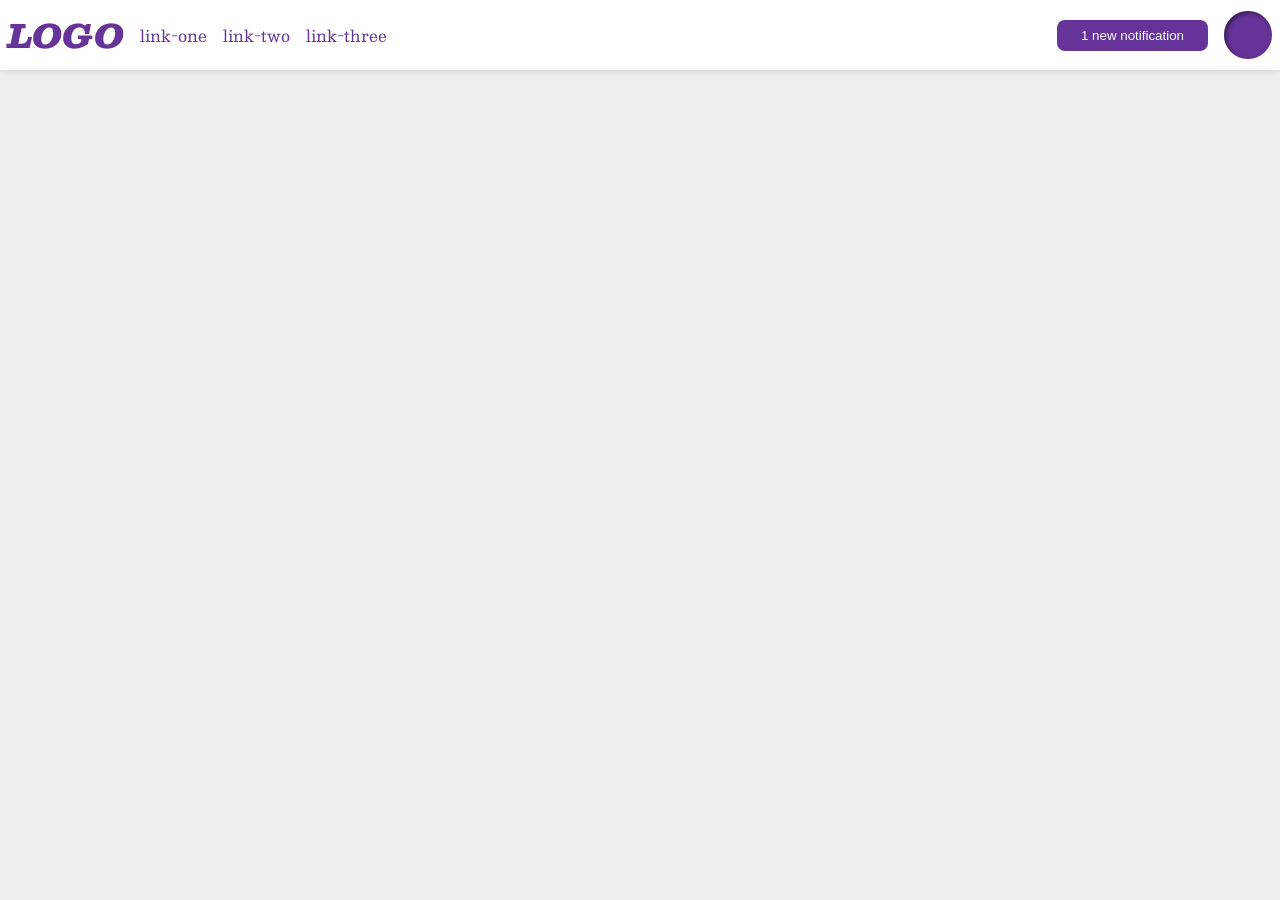
<file: foundations/flex/03-flex-header-2/index.html>
<!DOCTYPE html>
<html lang="en">
  <head>
    <meta charset="UTF-8">
    <meta http-equiv="X-UA-Compatible" content="IE=edge">
    <meta name="viewport" content="width=device-width, initial-scale=1.0">
    <title>Flex Header 2</title>
    <link rel="stylesheet" href="style.css">
  </head>
  <body>
    <div class="header">
      <div class="left">
        <div class="logo">
        LOGO
        </div>
        <ul class="links">
        <li><a href="https://google.com">link-one</a></li>
        <li><a href="https://google.com">link-two</a></li>
        <li><a href="https://google.com">link-three</a></li>
       </ul>
      </div>
      <div class="right">
        <button class="notifications">
        1 new notification
        </button>
        <div class="profile-image"></div>
      </div>
    </div>
  </body>
</html>
</file>
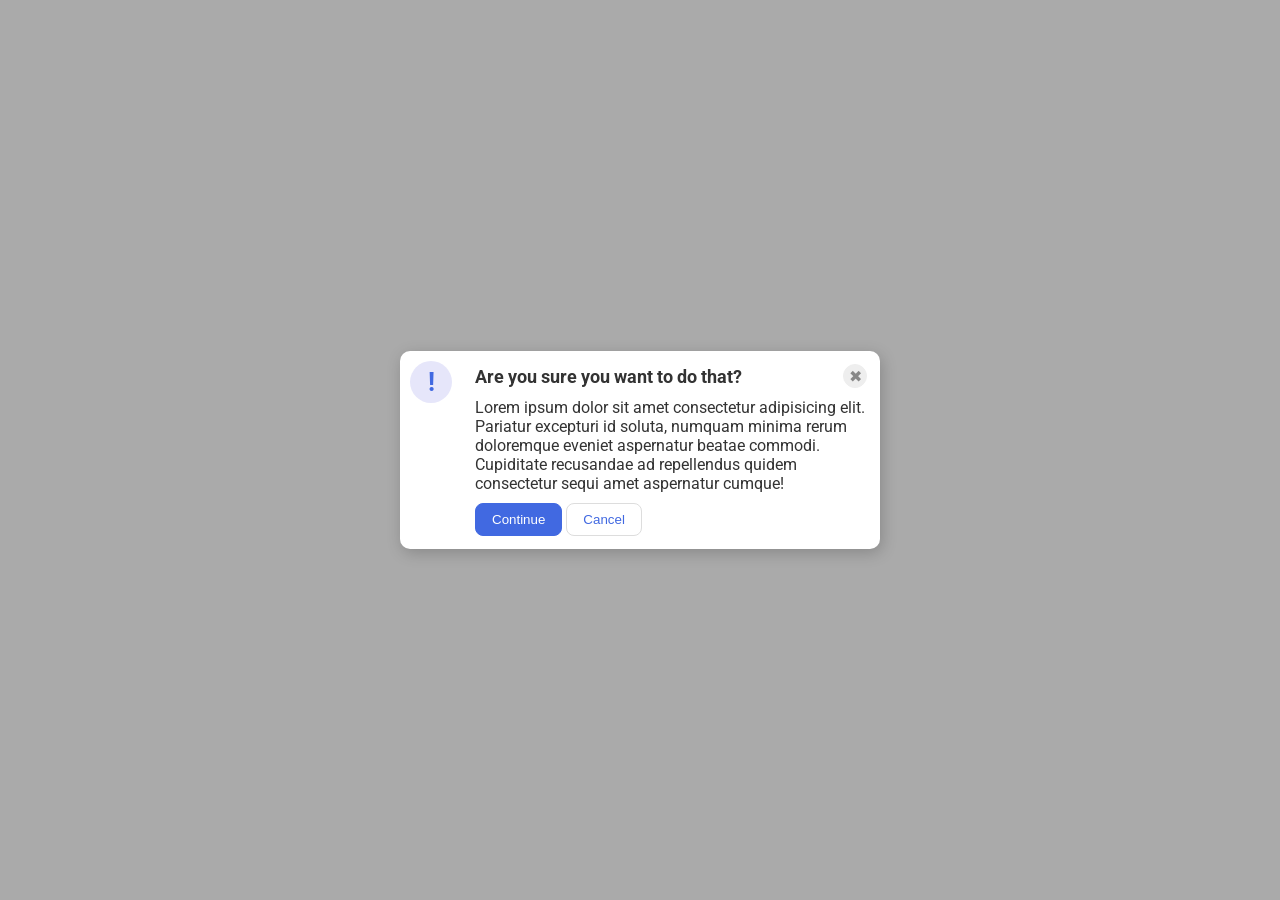
<file: foundations/flex/05-flex-modal/index.html>
<!DOCTYPE html>
<html lang="en">
  <head>
    <meta charset="UTF-8">
    <meta http-equiv="X-UA-Compatible" content="IE=edge">
    <meta name="viewport" content="width=device-width, initial-scale=1.0">
    <link rel="stylesheet" href="style.css">
    <title>Modal</title>
  </head>
  <body>
    <div class="modal">
      
      <div class="icon">!</div>
        <div class="container">
          <div class="top">
          <div class="header">Are you sure you want to do that?</div>
          <button class="close-button">✖</button>
          </div>
          <div class="text">Lorem ipsum dolor sit amet consectetur adipisicing elit. Pariatur excepturi id soluta, numquam minima rerum doloremque eveniet aspernatur beatae commodi. Cupiditate recusandae ad repellendus quidem consectetur sequi amet aspernatur cumque!</div>
          <div class="buttons">
          <button class="continue">Continue</button>
          <button class="cancel">Cancel</button>
          </div>
        </div>
      
    </div>
  </body>
</html>
</file>
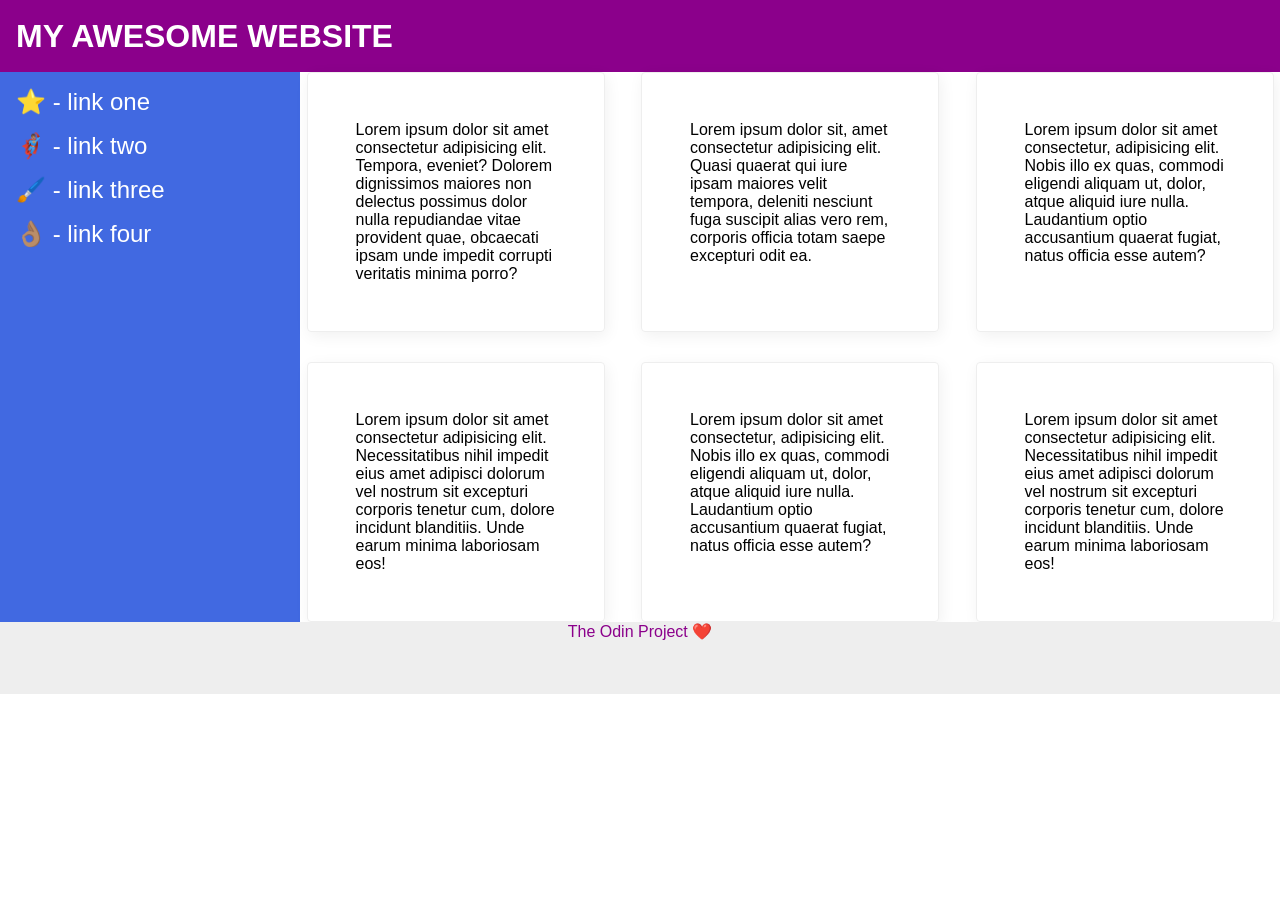
<file: foundations/flex/07-flex-layout-2/index.html>
<!DOCTYPE html>
<html lang="en">
  <head>
    <meta charset="UTF-8">
    <meta http-equiv="X-UA-Compatible" content="IE=edge">
    <meta name="viewport" content="width=device-width, initial-scale=1.0">
    <title>The Holy Grail</title>
    <link rel="stylesheet" href="style.css">
  </head>
  <body>
    <div class="container">
    <div class="header">
      MY AWESOME WEBSITE
    </div>
    <div class="content">
    <div class="sidebar">
      <ul>
        <li><a href="#">⭐ - link one</a></li>
        <li><a href="#">🦸🏽‍♂️ - link two</a></li>
        <li><a href="#">🖌️ - link three</a></li>
        <li><a href="#">👌🏽 - link four</a></li>
      </ul>
    </div>
    <div class="tiles">
    <div class="card">Lorem ipsum dolor sit amet consectetur adipisicing elit. Tempora, eveniet? Dolorem dignissimos maiores non delectus possimus dolor nulla repudiandae vitae provident quae, obcaecati ipsam unde impedit corrupti veritatis minima porro?</div>
    <div class="card">Lorem ipsum dolor sit, amet consectetur adipisicing elit. Quasi quaerat qui iure ipsam maiores velit tempora, deleniti nesciunt fuga suscipit alias vero rem, corporis officia totam saepe excepturi odit ea.</div>
    <div class="card">Lorem ipsum dolor sit amet consectetur, adipisicing elit. Nobis illo ex quas, commodi eligendi aliquam ut, dolor, atque aliquid iure nulla. Laudantium optio accusantium quaerat fugiat, natus officia esse autem?</div>
    <div class="card">Lorem ipsum dolor sit amet consectetur adipisicing elit. Necessitatibus nihil impedit eius amet adipisci dolorum vel nostrum sit excepturi corporis tenetur cum, dolore incidunt blanditiis. Unde earum minima laboriosam eos!</div>
    <div class="card">Lorem ipsum dolor sit amet consectetur, adipisicing elit. Nobis illo ex quas, commodi eligendi aliquam ut, dolor, atque aliquid iure nulla. Laudantium optio accusantium quaerat fugiat, natus officia esse autem?</div>
    <div class="card">Lorem ipsum dolor sit amet consectetur adipisicing elit. Necessitatibus nihil impedit eius amet adipisci dolorum vel nostrum sit excepturi corporis tenetur cum, dolore incidunt blanditiis. Unde earum minima laboriosam eos!</div>
    </div>
  </div>
    <div class="footer">
      The Odin Project ❤️
    </div>
  </div>
  </body>
</html>
</file>
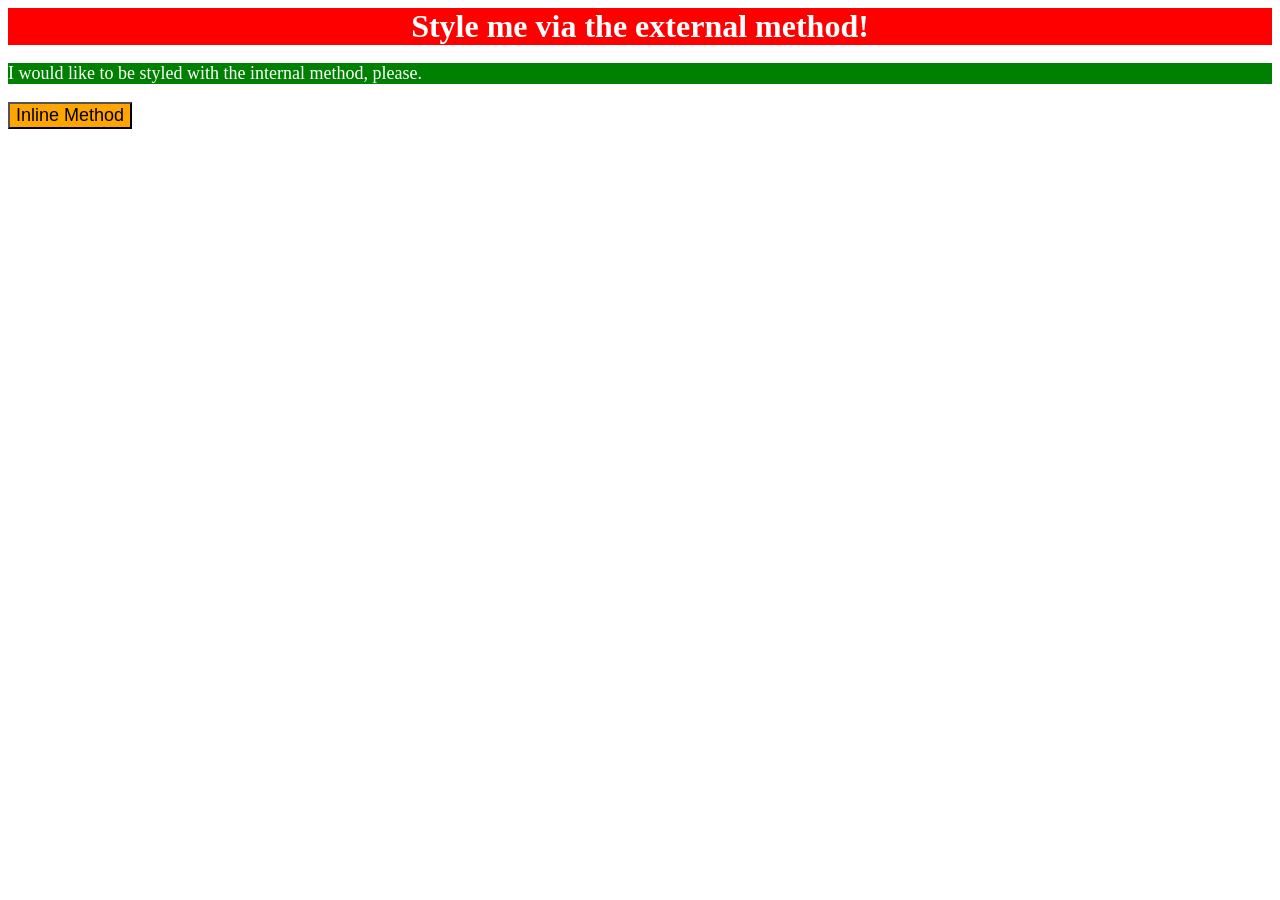
<file: foundations/intro-to-css/01-css-methods/index.html>
<!DOCTYPE html>
<html lang="en">
  <head>
    <meta charset="UTF-8">
    <meta http-equiv="X-UA-Compatible" content="IE=edge">
    <meta name="viewport" content="width=device-width, initial-scale=1.0">
    <link rel="stylesheet" href="styles.css">
    <title>Methods for Adding CSS</title>
    <style>
        p {
          color: white;
          background-color: green;
          font-size: 18px
        }
      </style>  
  </head>
  <body>
    <div>Style me via the external method!</div>
    <p>I would like to be styled with the internal method, please.</p>
    <button style="background-color: orange; font-size: 18px;">Inline Method</button>
  </body>
</html>
</file>
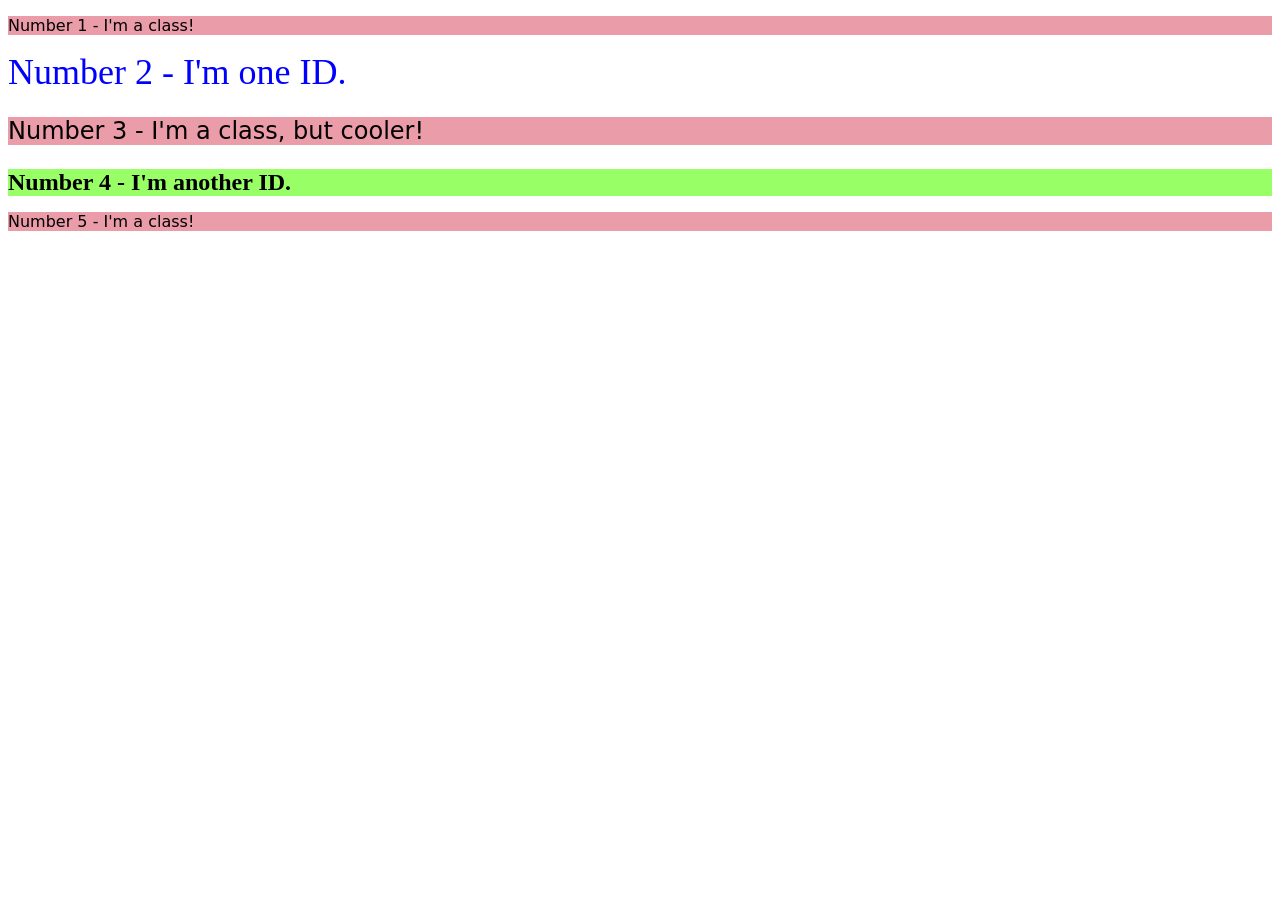
<file: foundations/intro-to-css/02-class-id-selectors/index.html>
<!DOCTYPE html>
<html lang="en">
  <head>
    <meta charset="UTF-8">
    <meta http-equiv="X-UA-Compatible" content="IE=edge">
    <meta name="viewport" content="width=device-width, initial-scale=1.0">
    <title>Class and ID Selectors</title>
    <link rel="stylesheet" href="style.css">
  </head>
  <body>
    <p class="odd">Number 1 - I'm a class!</p>
    <div id="blue-text">Number 2 - I'm one ID.</div>
    <p class="odd big">Number 3 - I'm a class, but cooler!</p>
    <div id="green-back">Number 4 - I'm another ID.</div>
    <p class="odd">Number 5 - I'm a class!</p>
  </body>
</html>
</file>
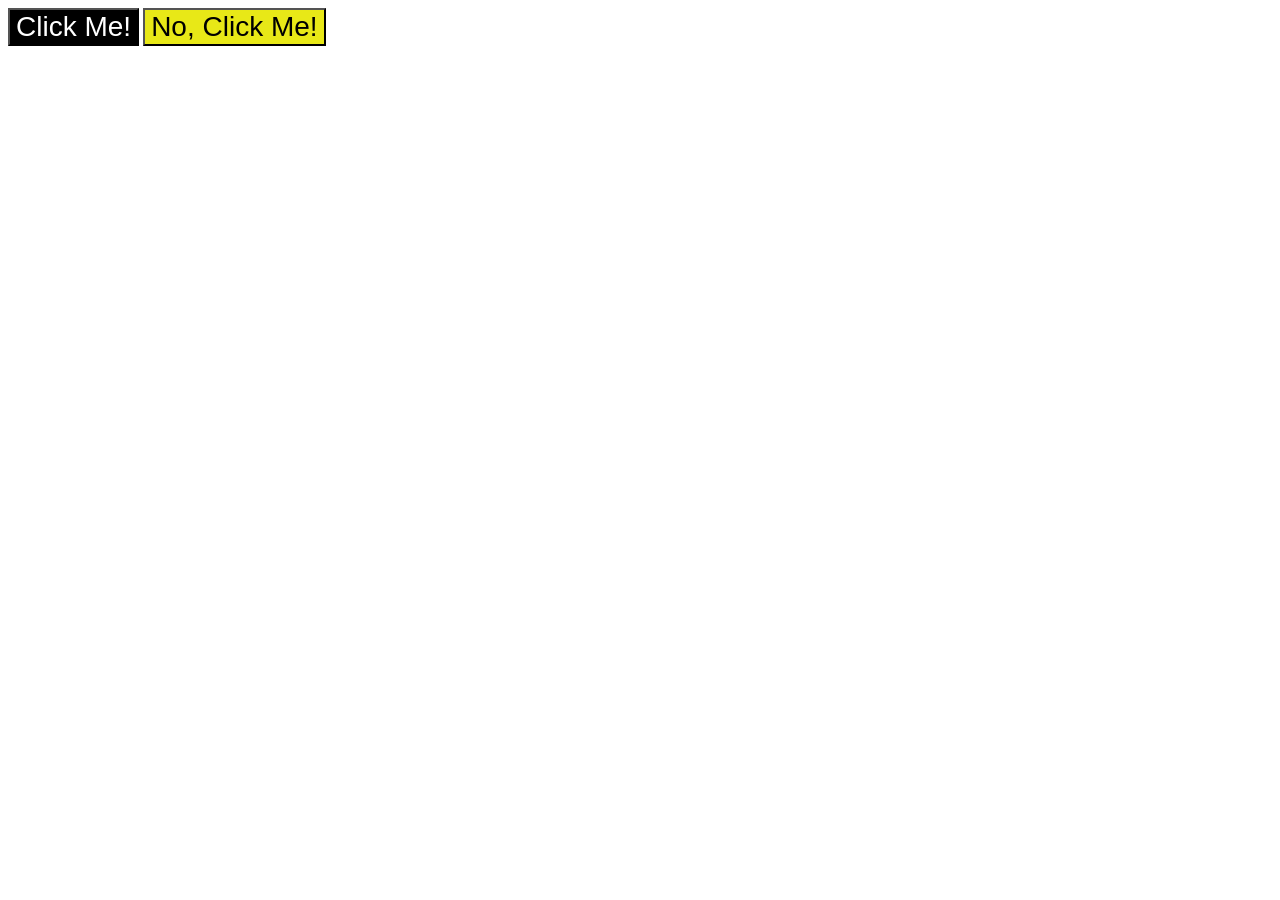
<file: foundations/intro-to-css/03-grouping-selectors/index.html>
<!DOCTYPE html>
<html lang="en">
  <head>
    <meta charset="UTF-8">
    <meta http-equiv="X-UA-Compatible" content="IE=edge">
    <meta name="viewport" content="width=device-width, initial-scale=1.0">
    <title>Grouping Selectors</title>
    <link rel="stylesheet" href="style.css">
  </head>
  <body>
    <button class="black">Click Me!</button>
    <button class="yellow">No, Click Me!</button>
  </body>
</html>
</file>
<file: foundations/flex/03-flex-header-2/style.css>
/* this is some magical font-importing.  
you'll learn about it later. */
@import url('https://fonts.googleapis.com/css2?family=Besley:ital,wght@0,400;1,900&display=swap');

body {
  margin: 0;
  background: #eee;
  font-family: Besley, serif;
}

.header {
  background: white;
  border-bottom: 1px solid #ddd;
  box-shadow: 0 0 8px rgba(0,0,0,.1);
  display: flex;
  justify-content: space-between;
  padding: 8px;
}

.profile-image {
  background: rebeccapurple;
  box-shadow: inset 2px 2px 4px rgba(0,0,0,.5);
  border-radius: 50%;
  width: 48px;
  height: 48px;
}

.logo {
  color: rebeccapurple;
  font-size: 32px;
  font-weight: 900;
  font-style: italic;
  display: flex;
}


button {
  border: none;
  border-radius: 8px;
  background: rebeccapurple;
  color: white;
  padding: 8px 24px;
}

a {
  /* this removes the line under our links */
  text-decoration: none;
  color: rebeccapurple;
}

ul {
  list-style-type: none;
  display: flex;
  margin: 0;
  padding: 0;
  gap: 16px;
}

.left, .right {
  display:flex;
  align-items: center;
  gap: 16px;
}
</file>
<file: foundations/flex/05-flex-modal/style.css>
@import url('https://fonts.googleapis.com/css2?family=Roboto:wght@400;700&display=swap');

html, body {
  height: 100%;
}

body {
  font-family: Roboto, sans-serif;
  margin: 0;
  background: #aaa;
  color: #333;
  /* I'll give you this one for free lol */
  display: flex;
  align-items: center;
  justify-content: center;
}

.modal {
  background: white;
  width: 480px;
  border-radius: 10px;
  box-shadow: 2px 4px 16px rgba(0,0,0,.2);
  display: flex;
}

.icon {
  color: royalblue;
  font-size: 26px;
  font-weight: 700;
  background: lavender;
  width: 42px;
  height: 42px;
  border-radius: 50%;
  display: flex;
  align-items: center;
  justify-content: center;
  margin: 10px;
  flex-shrink: 0;
}

.close-button {
  background: #eee;
  border-radius: 50%;
  color: #888;
  font-weight: 400;
  font-size: 16px;
  height: 24px;
  width: 24px;
  display: flex;
  align-items: center;
  justify-content: center;
  border: 1px solid #eee;
  padding: 0;
}

button {
  cursor: pointer;
  padding: 8px 16px;
  border-radius: 8px;
}

button.continue {
  background: royalblue;
  border: 1px solid royalblue;
  color: white;
}

button.cancel {
  background: white;
  border: 1px solid #ddd;
  color: royalblue;
}

.container {
  display: flex;
  flex-direction: column;
  justify-content: flex-start;
  padding: 13px;
  gap: 10px;
}
.top {
  display:flex;
justify-content: space-between;
align-items: center;

}
.buttons {
  flex: 0 2;
}

.header {
  font-weight: 700;
  font-size: 18px;
}
</file>
<file: foundations/flex/07-flex-layout-2/style.css>
body {
  font-family: -apple-system, BlinkMacSystemFont, 'Segoe UI', Roboto, Oxygen, Ubuntu, Cantarell, 'Open Sans', 'Helvetica Neue', sans-serif;
  margin: 0;
  min-height: 100vh;
}

.header {
  height: 72px;
  background: darkmagenta;
  color: white;
  display: flex;
  align-items: center;
  font-size: 32px;
  font-weight: 900;
  padding-left: 16px;
}

.footer {
  height: 72px;
  background: #eee;
  color: darkmagenta;
  display: flex;
  justify-content: center;
  align-content: center;
}

.sidebar {
  width: 300px;
  background: royalblue;
  box-sizing: border-box;
  flex-shrink: 0;
  padding: 16px;
}

.card {
  border: 1px solid #eee;
  box-shadow: 2px 4px 16px rgba(0,0,0,.06);
  border-radius: 4px;
  padding: 48px;
  width: 200px;
}

.container {
  display:flex;
  flex-direction:column;
  flex: 1;
}

.content {
  display:flex;
}

.tiles {
  display:flex;
  flex-wrap: wrap;
  justify-content: space-evenly;
  gap: 30px;
}

a {
  text-decoration: none;
  font-size: 24px;
  color: white;
}

ul {
  display: flex;
  flex-direction: column;
  gap: 16px;
  margin: 0;
  font-size: 24px;
  color: white;
  list-style: none;
  padding-left: 0;
}
</file>
<file: foundations/intro-to-css/01-css-methods/styles.css>
div {
  color: white;
  background-color:red;
  font-size: 32px;
  font-weight: 700;
  text-align: center;
}
</file>
<file: foundations/intro-to-css/02-class-id-selectors/style.css>
/* Add CSS Styling */
.odd {
  background-color: rgb(235, 156, 169);
  font-family: Verdana, Dejavu Sans, sans-serif;  
}
.big {
  font-size: 24px;
}
#blue-text {
  color: blue;
  font-size: 36px;
}
#green-back {
  background-color: hsl(100, 100%, 70%);
  font-size: 24px;
  font-weight:bold
}
</file>
<file: foundations/intro-to-css/03-grouping-selectors/style.css>
.black,
.yellow {
  font-family: helvetica, 'Times New Roman', sans-serif;
  font-size: 28px;
}

.black {
  color: white;
  background-color: black;
}

.yellow {
  background-color: hsl(60, 82%, 50%);
}
</file>
